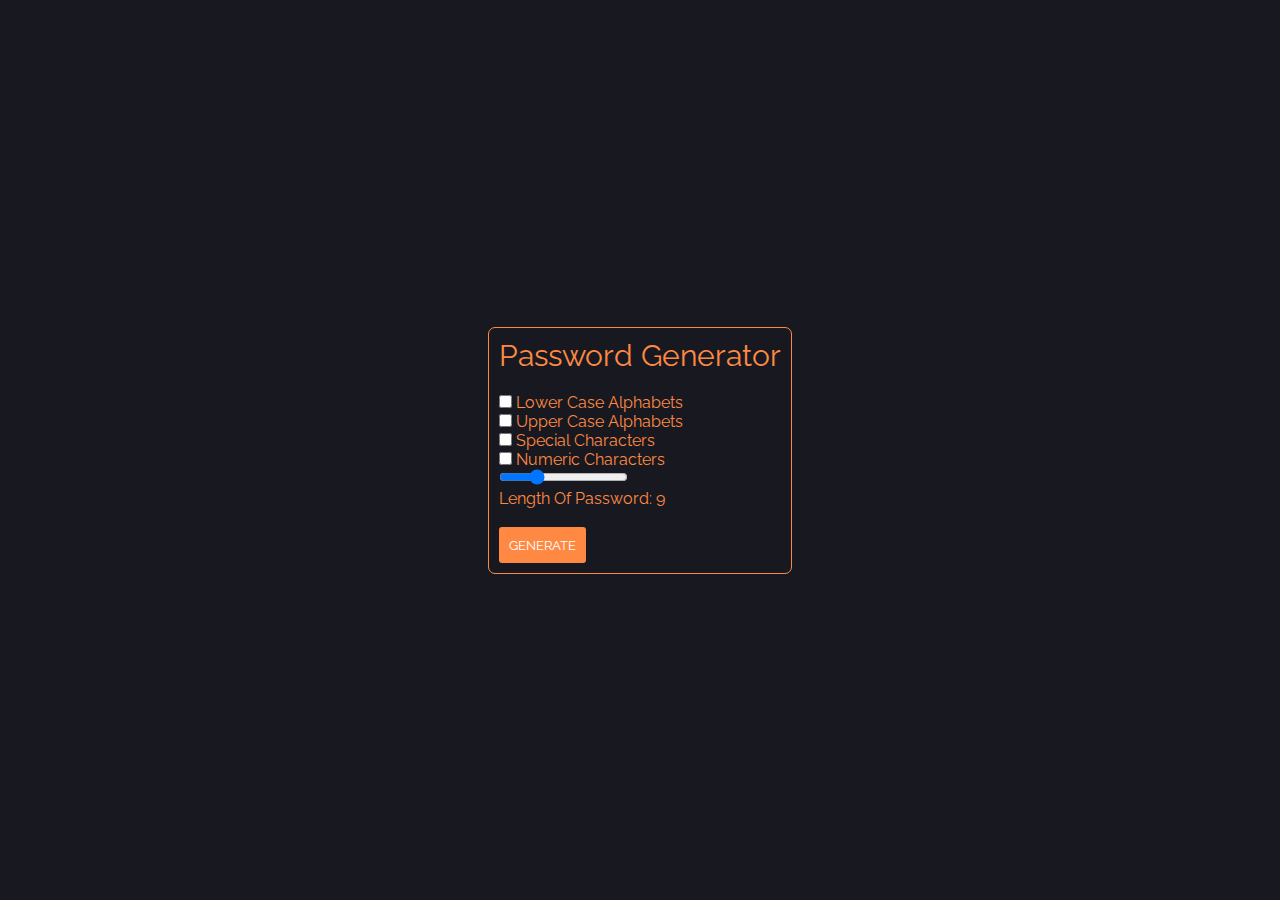
<file: index.html>
<!DOCTYPE html>
<html lang="en">
<head>
	<meta charset="UTF-8">
	<meta name="viewport" content="width=device-width,initial-scale=1">
	<title>Password Generator</title>
	<link rel="icon" href="logo.png">	
	<link rel="stylesheet" href="main.css">
</head>
<body>
	<div class="container">
		<div style="font-size: 30px;">Password Generator</div>
		<div class="output"></div>
		<input type="checkbox" class="LC">
	    <label> Lower Case Alphabets</label><br>
	    <input type="checkbox" class="UC">
	    <label> Upper Case Alphabets</label><br>
	    <input type="checkbox" class="SC">
	    <label> Special Characters</label><br><input type="checkbox" class="NC">
	    <label> Numeric Characters</label><br><input type="range" id="length" min="5" max="20" value="9"><br>
	    <label id="lengthDisplay"> Length Of Password: 9</label><br><br>
		<button class="generate">GENERATE</button>
	</div>
	<script src="main.js"></script>
</body>
</html>
</file>
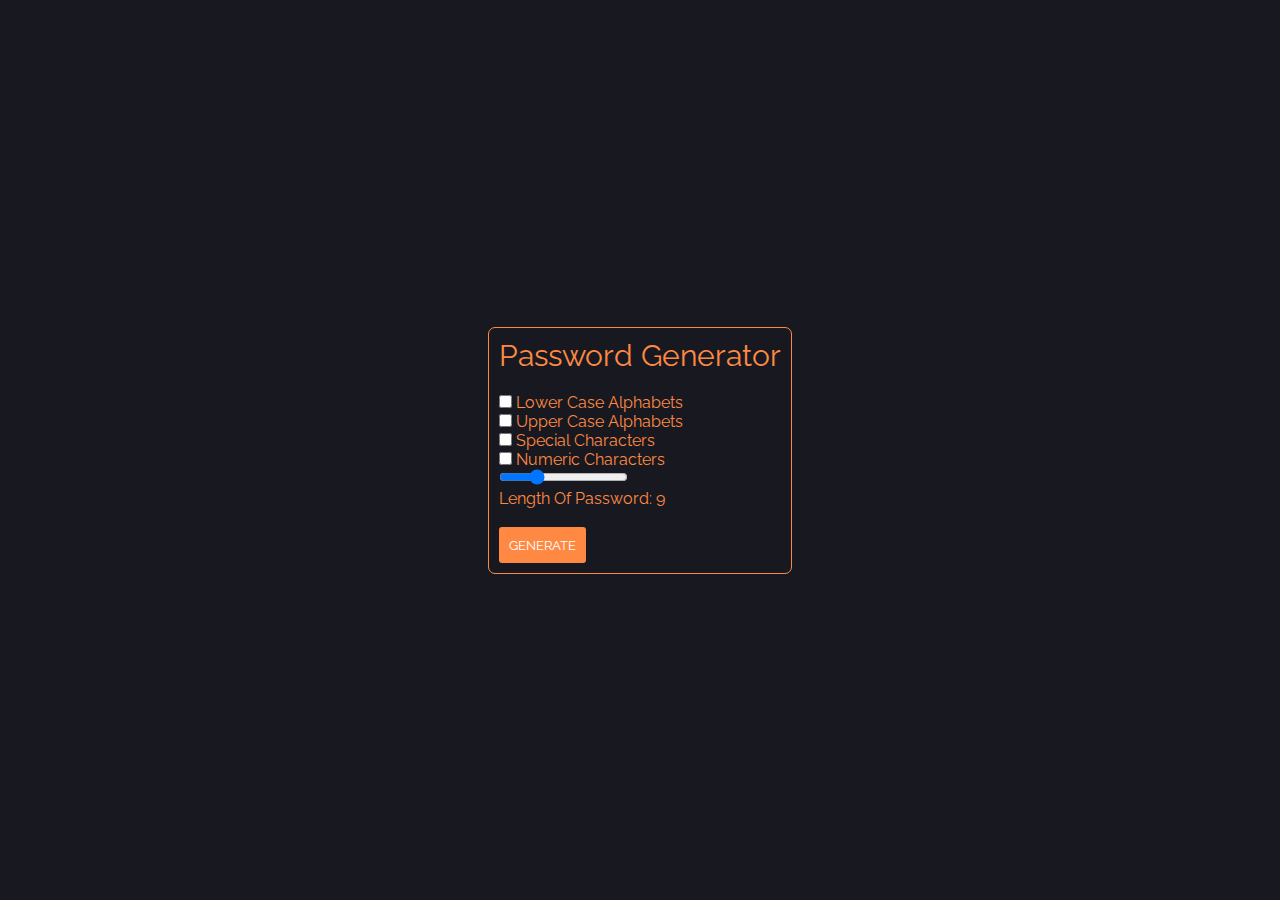
<file: main.html>
<!DOCTYPE html>
<html lang="en">
<head>
	<meta charset="UTF-8">
	<meta name="viewport" content="width=device-width,initial-scale=1">
	<title>Password Generator</title>
	<link rel="icon" href="logo.png">	
	<link rel="stylesheet" href="main.css">
</head>
<body>
	<div class="container">
		<div style="font-size: 30px;">Password Generator</div>
		<div class="output"></div>
		<input type="checkbox" class="LC">
	    <label> Lower Case Alphabets</label><br>
	    <input type="checkbox" class="UC">
	    <label> Upper Case Alphabets</label><br>
	    <input type="checkbox" class="SC">
	    <label> Special Characters</label><br><input type="checkbox" class="NC">
	    <label> Numeric Characters</label><br><input type="range" id="length" min="5" max="20" value="9"><br>
	    <label id="lengthDisplay"> Length Of Password: 9</label><br><br>
		<button class="generate">GENERATE</button>
	</div>
	<script src="main.js"></script>
</body>
</html>
</file>
<file: main.css>
@import url('https://fonts.googleapis.com/css2?family=Raleway&family=Poppins&display=swap');
*{
	padding: 0;
	margin: 0;
	color: #FF8943;
	font-family: "Raleway", sans-serif;
}

body{
	background: #181920;
}

.container{
	border: 1px solid #FF8943;
	height: fit-content;
	width : fit-content;
	padding: 10px;
	border-radius: 7px;
	position: absolute;
	margin: auto;
	top: 0;right: 0;left: 0;bottom: 0;
}

*::selection{
	background: #FFB387;
}

.generate{
	background: #FF8943;
	color: white;
	padding: 10px;
	border: 0;
	outline: 0;
	border-radius: 3px;
	transition: .3s;
}

.generate:hover{
	background: #CC6C33;
	cursor: pointer;
}

.generate:active{
	transform: scale(0.9);
}

.output{
	font-family:'Poppins', sans-serif;
	font-size: 50px;
	text-align: center;
	margin: 20px 0;
}
input{
	cursor: pointer;
	outline: 0;
}
input:checked{
	appearance: none;
	background: #FF8943;
	height: 13px;
	width: 13px;
}
</file>
